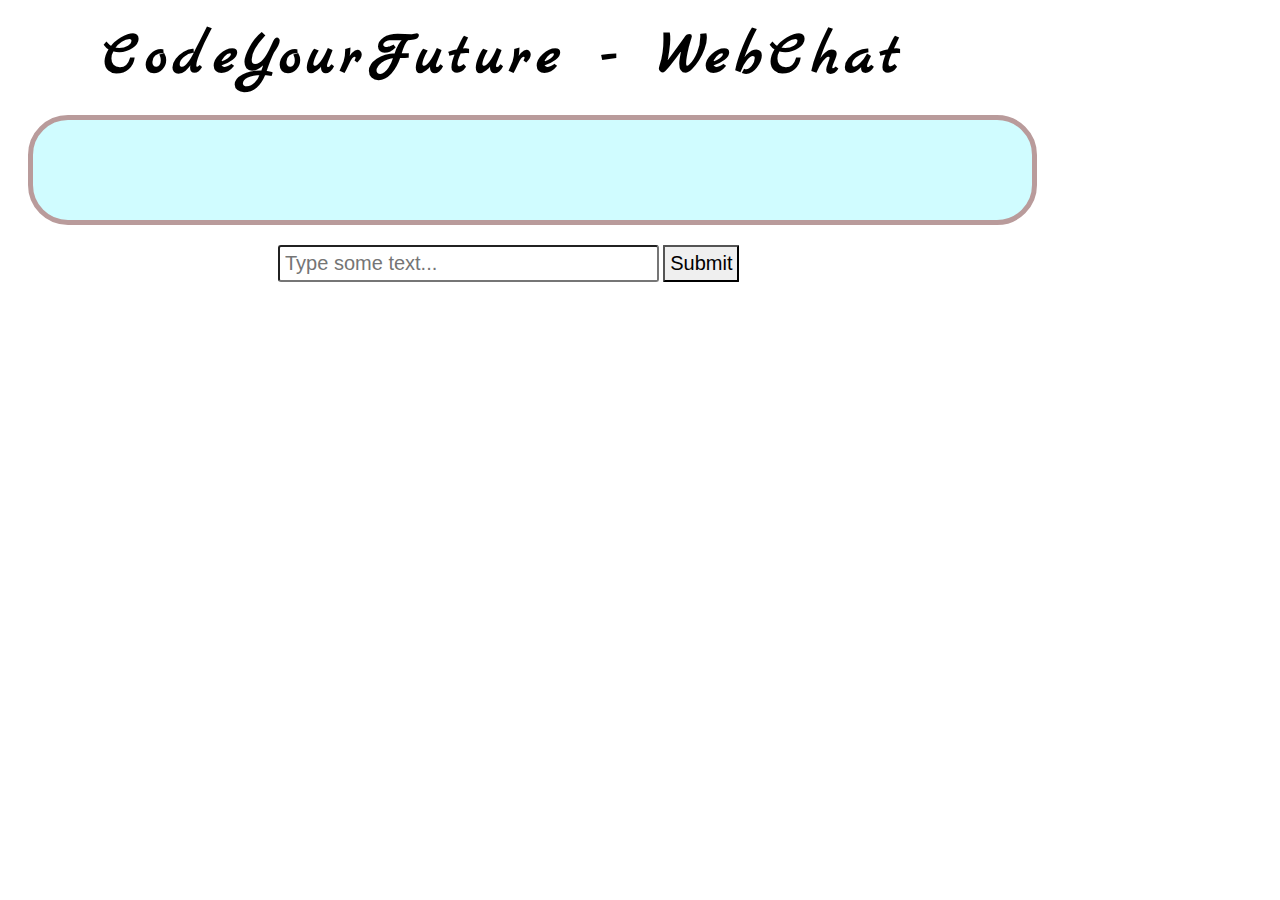
<file: week-5/F-webchat/index.html>
<!doctype html>

<html lang="en">

<head>
  <meta charset="utf-8">
  <title class="tittle">CodeYourFuture - WebChat</title>
  <meta name="description" content="Introduction to Fetch">
  <meta name="author" content="CodeYourFuture">
  <link rel="stylesheet" href="styles.css">

</head>

<body>
  <h1 class="tittle">CodeYourFuture - WebChat</h1>
  <div id="message-list">
  </div>

  <div id="new-message">
    <input type="text" name="newMessage" id="message-input" placeholder="Type some text..." />
    <input type="submit" name="submit" id="submit" value="Submit" />
  </div>

  <script src="exercise-1.js"></script>
  <script src="exercise-2.js"></script>
  <script src="exercise-3.js"></script>
</body>

</html>
</file>
<file: week-5/F-webchat/styles.css>
@import url('https://fonts.googleapis.com/css?family=Marck+Script&display=swap');
 h1,#message-list, #new-message {
      margin: 20px;
    }

   .tittle {
        font-family: 'Marck Script', cursive;
        letter-spacing: 7px;
        margin-left: 95px;
        font-size: 60px
     }
    #message-list {
      border: 5px solid rgb(185, 155, 155);
      width: 79%;
      min-height: 100px;
      background-color: #d0fcff;
      border-radius: 40px;
    }

    #message-input {
      width: 30%;
      font-size: 20px;
      padding: 5px;
      margin-left: 250px;
      border-radius: 3px
    }

    #submit {
    border-radius: 1px;
    font-size: 20px;
    padding: 5px;
    }
</file>
